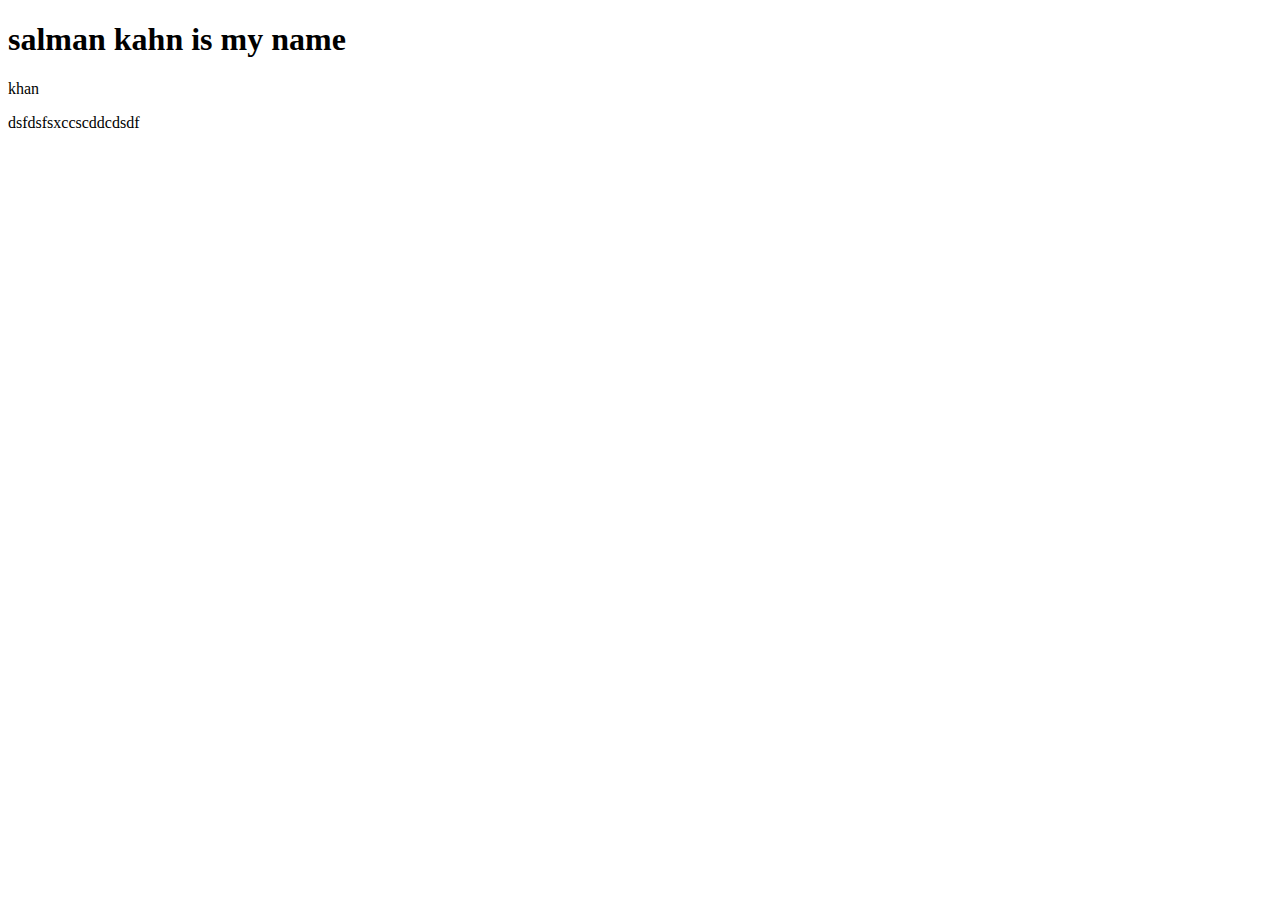
<file: index.html>
<!DOCTYPE html>
<html lang="en">
<head>
    <meta charset="UTF-8">
    <meta http-equiv="X-UA-Compatible" content="IE=edge">
    <meta name="viewport" content="width=device-width, initial-scale=1.0">
    <title>khan</title>
</head>
<body>
    <h1>salman kahn is my name</h1>
    <p>khan</p>
    <p>dsfdsfsxccscddcdsdf</p>
</body>
</html>
</file>
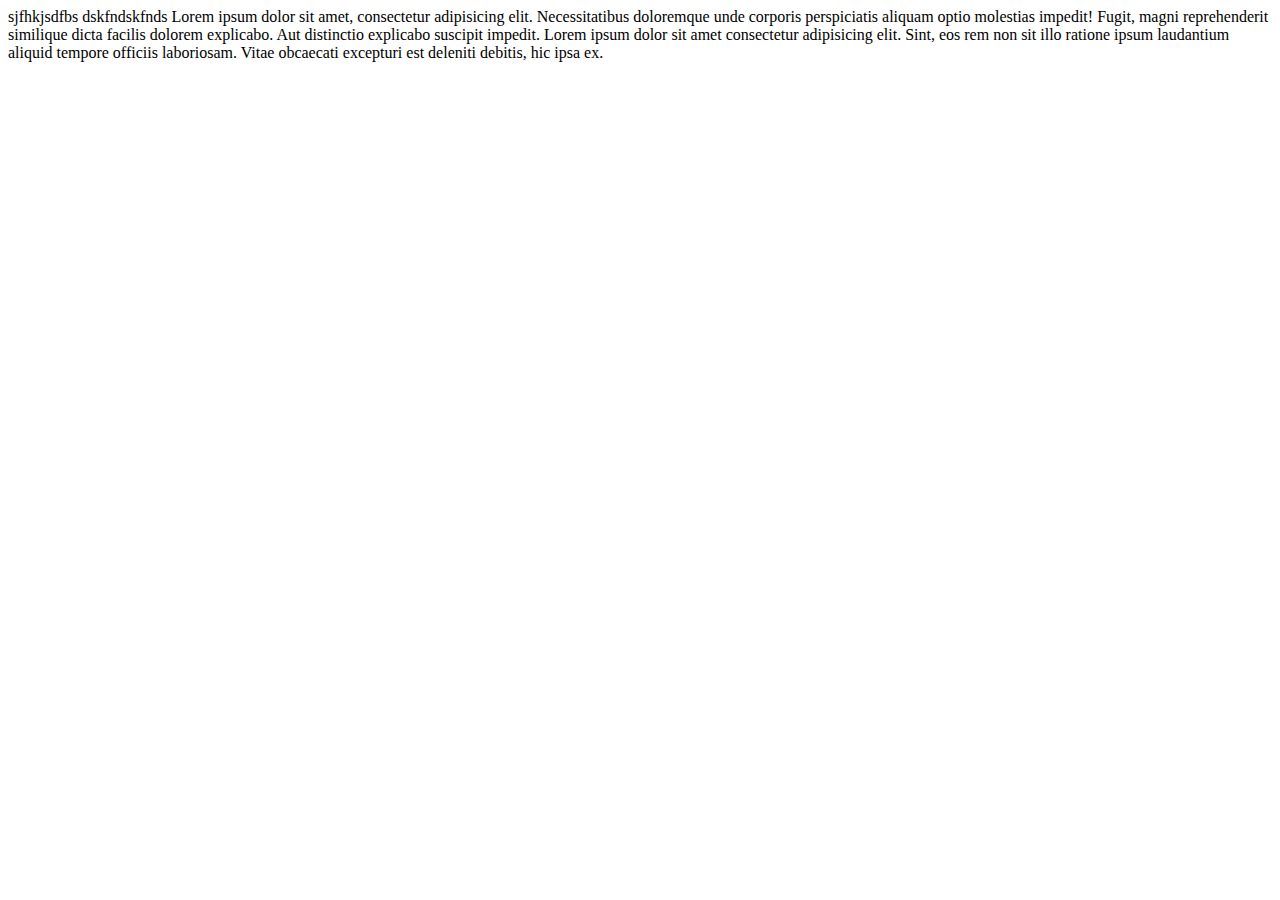
<file: jan.html>
<!DOCTYPE html>
<html lang="en">
<head>
    <meta charset="UTF-8">
    <meta http-equiv="X-UA-Compatible" content="IE=edge">
    <meta name="viewport" content="width=device-width, initial-scale=1.0">
    <title>Document</title>
</head>
<body>
    sjfhkjsdfbs dskfndskfnds
    Lorem ipsum dolor sit amet, consectetur adipisicing elit. Necessitatibus doloremque unde corporis perspiciatis aliquam optio molestias impedit! Fugit, magni reprehenderit similique dicta facilis dolorem explicabo. Aut distinctio explicabo suscipit impedit.
    Lorem ipsum dolor sit amet consectetur adipisicing elit. Sint, eos rem non sit illo ratione ipsum laudantium aliquid tempore officiis laboriosam. Vitae obcaecati excepturi est deleniti debitis, hic ipsa ex.



    

</body>
</html>
</file>
